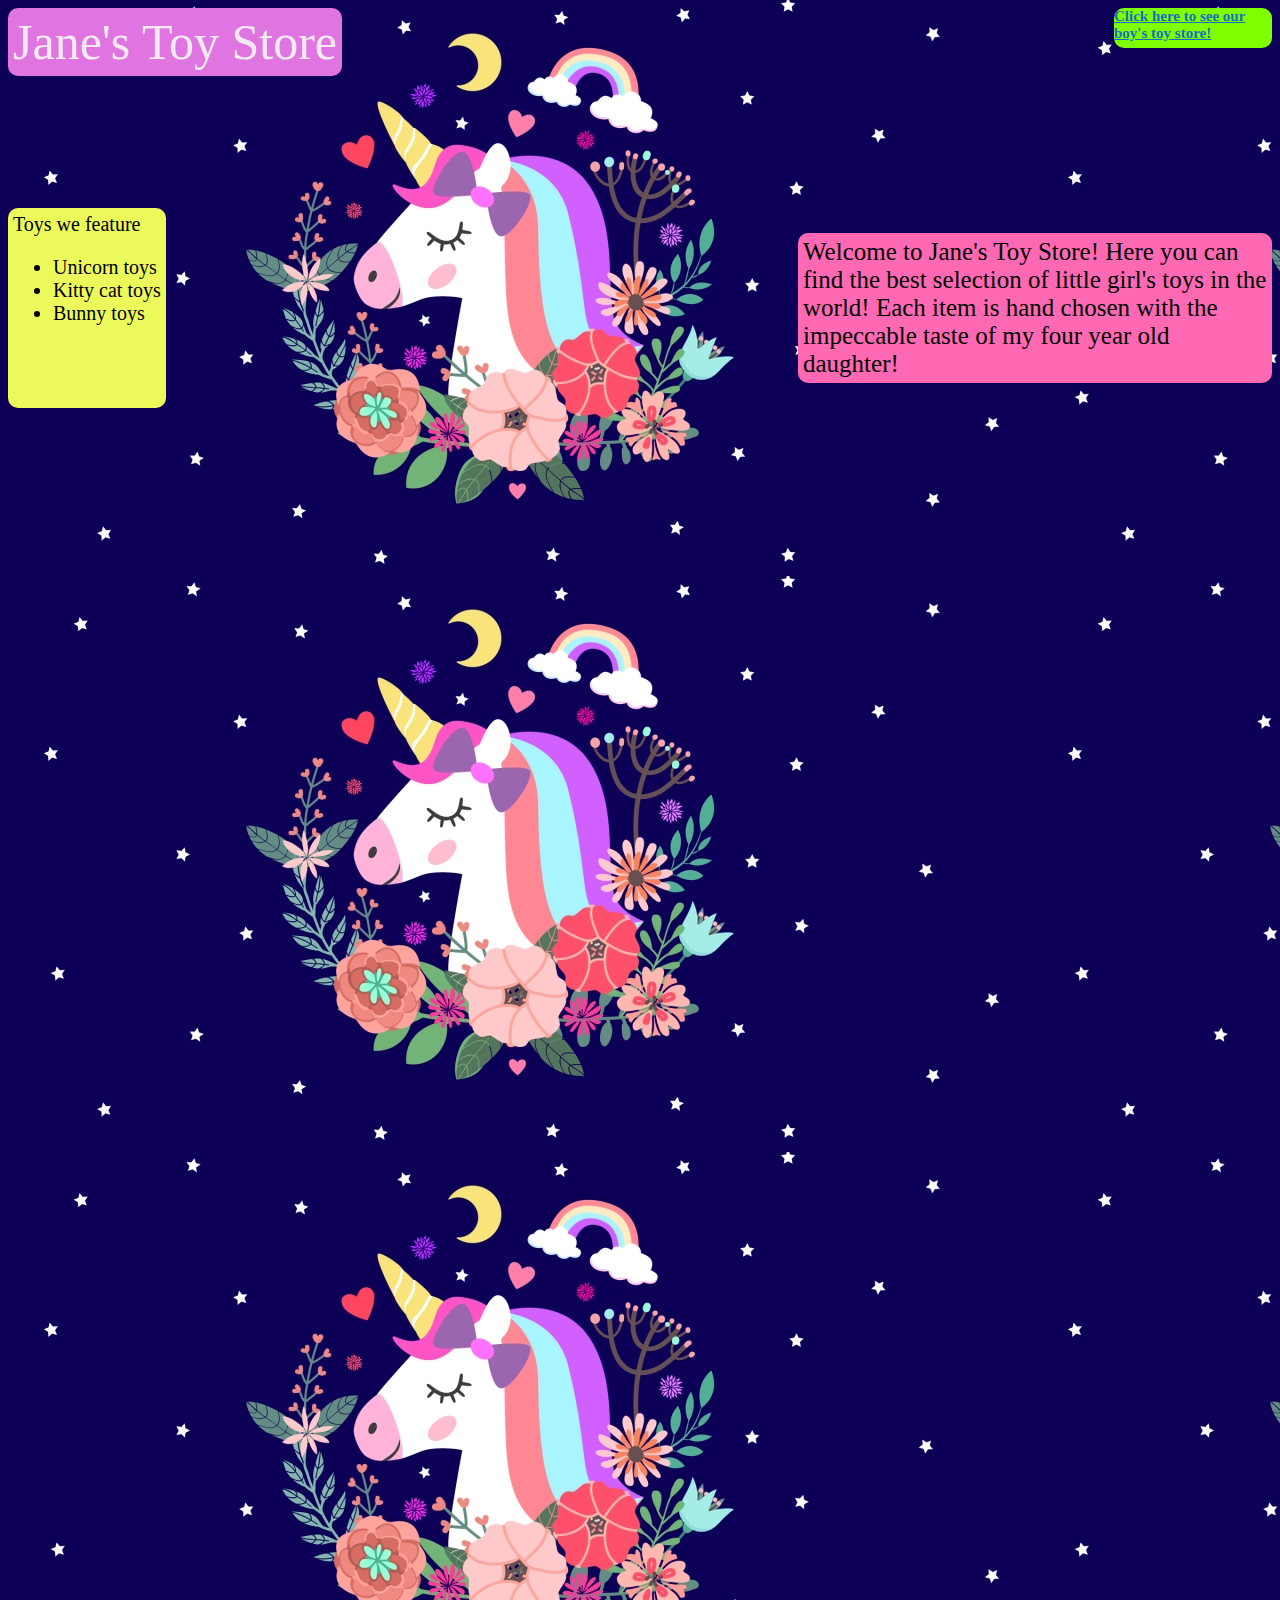
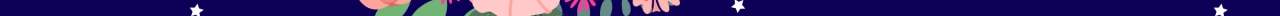
<file: business-time-project/index.html>
<!DOCTYPE html>
<html lang="en">
<head>
    <meta charset="UTF-8"> 
    <link rel="stylesheet" href="styles.css"></link>
    <title>Business Time Project</title>
</head>

<body class="unicorn" id="map">
    <header id="header">Jane's Toy Store</header>

    <p id="intro">  Welcome to Jane's Toy Store! Here you can find the best selection of 
                    little girl's toys in the world! Each item is hand chosen with the impeccable
                    taste of my four year old daughter!</p>
    <div id="feature">
        <span>Toys we feature</span>
        <ul>
            <li>Unicorn toys</li>
            <li>Kitty cat toys</li>
            <li>Bunny toys</li>
        </ul>
    </div>
    <a id="boy-link" href="index2.html">Click here to see our boy's toy store!</a>
</body>
</html>
</file>
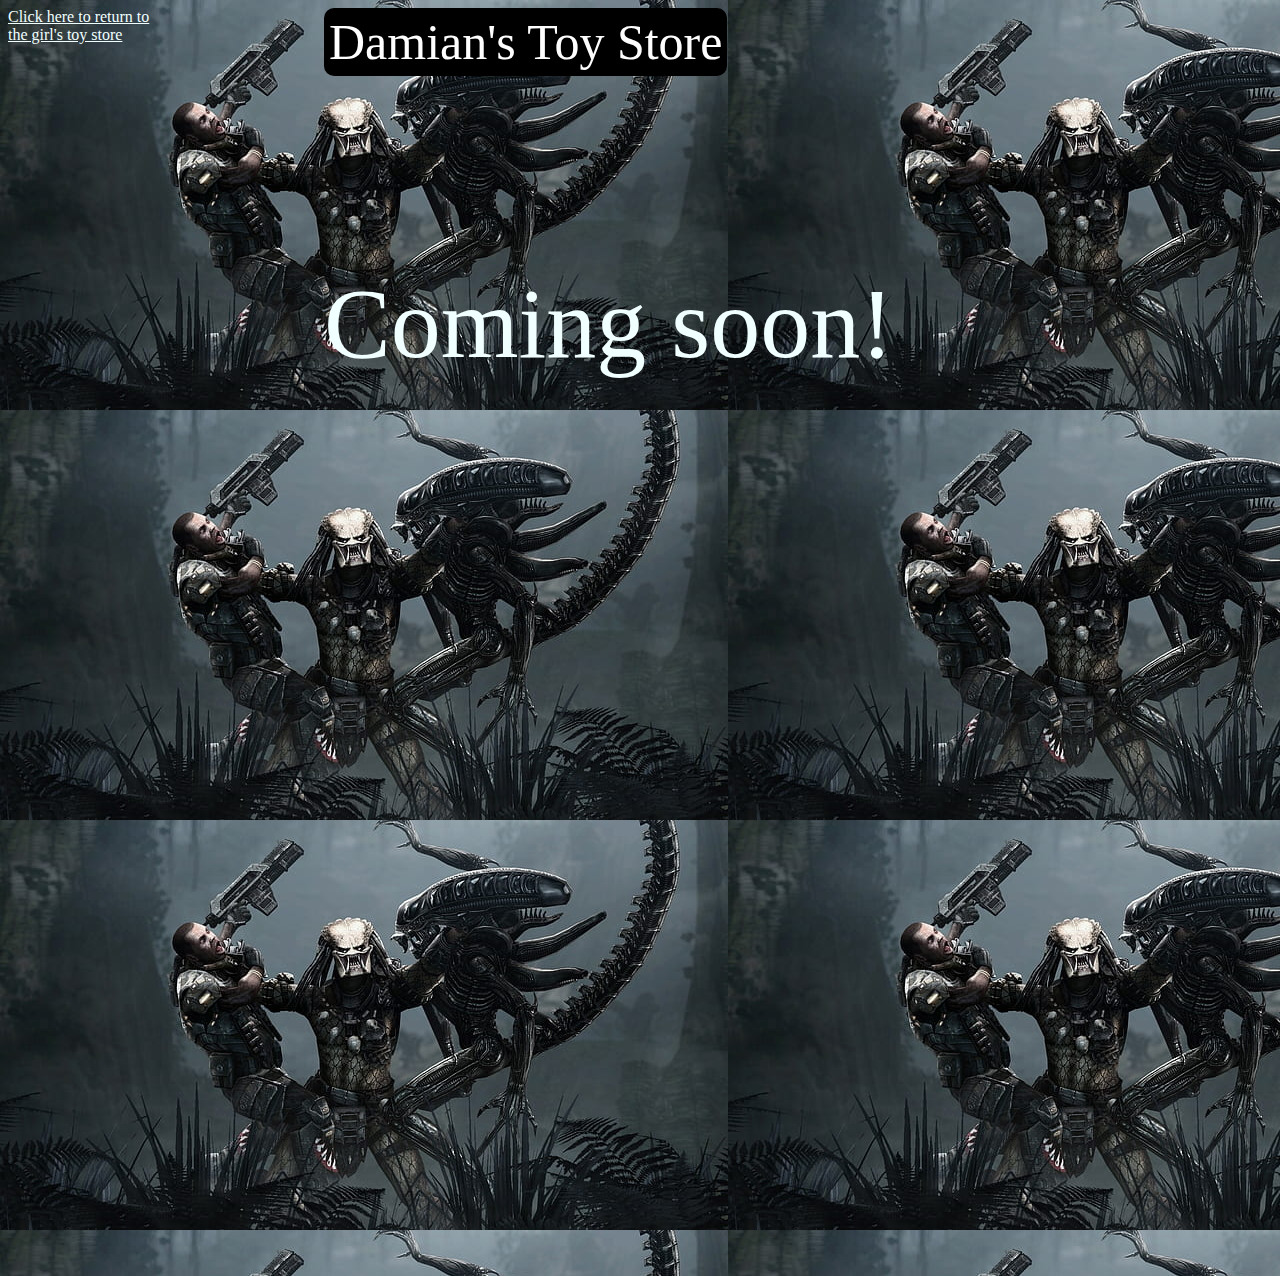
<file: business-time-project/index2.html>
<!DOCTYPE html>
<html lang="en">
<head>
    <meta charset="UTF-8">
    <link rel="stylesheet" href="styles.css"></link>
    <title>linked HTML page</title>
</head>
<body id="map" class="boy-background">
    <header id="boys-header">Damian's Toy Store</header>
    <p id="boys-content">Coming soon!</p>
    <a class="return" href="index.html">Click here to return to the girl's toy store</a>
    
</body>
</html>
</file>
<file: business-time-project/styles.css>
.unicorn {
    background-image: url("Unicorn-pic.webp")
}
#map {
    display: grid;
    grid-template-columns: repeat(8, 1fr);
    grid-template-rows: repeat(8, 1fr);
    
}
#header {
    background-color: rgb(224, 116, 224);
    color: rgb(243, 235, 241);
    font-family: fantasy;
    border-radius: 10px;
    display: flexbox;
    grid-column: 1/4;
    grid-row: 1/2;
    width: fit-content;
    font-size: 50px;
    height: fit-content;
    padding: 5px
    
    
}

#feature{
    
    font-family: fantasy;
    background-color: rgb(236, 249, 90);
    padding: 5px;
    border-radius: 10px;
    grid-column: 1/2;
    grid-row: 2/3;
    font-size: 20px;

}

#intro {
    background-color: hotpink;
    border-radius: 10px;
    font-family: fantasy;
    grid-column: 6/9;
    grid-row: 2/3;
    padding: 5px;
    font-size: 25px;
}

#boy-link{
    background-color: chartreuse;
    color: rgb(20, 112, 192);
    font-weight: 900;
    border-radius: 10px;
    font-size: 15px;
    grid-column: 8/9;
    height: 40px;
}

.boy-background{
    background-image: url("AVP.jpeg")
}

#boys-header{
    font-size: 50px;
    background-color: rgb(0, 0, 0);
    border-radius: 10px;
    color: rgb(254, 254, 254);
    grid-column: 3/8;
    grid-row: 1/2;
    width: fit-content;
    height: fit-content;
    padding: 5px;
    
}

#boys-content{
font-size: 100px;
color: azure;
grid-column: 3/8;
grid-row: 2/4;

}

.return {
    color: azure;
}
</file>
